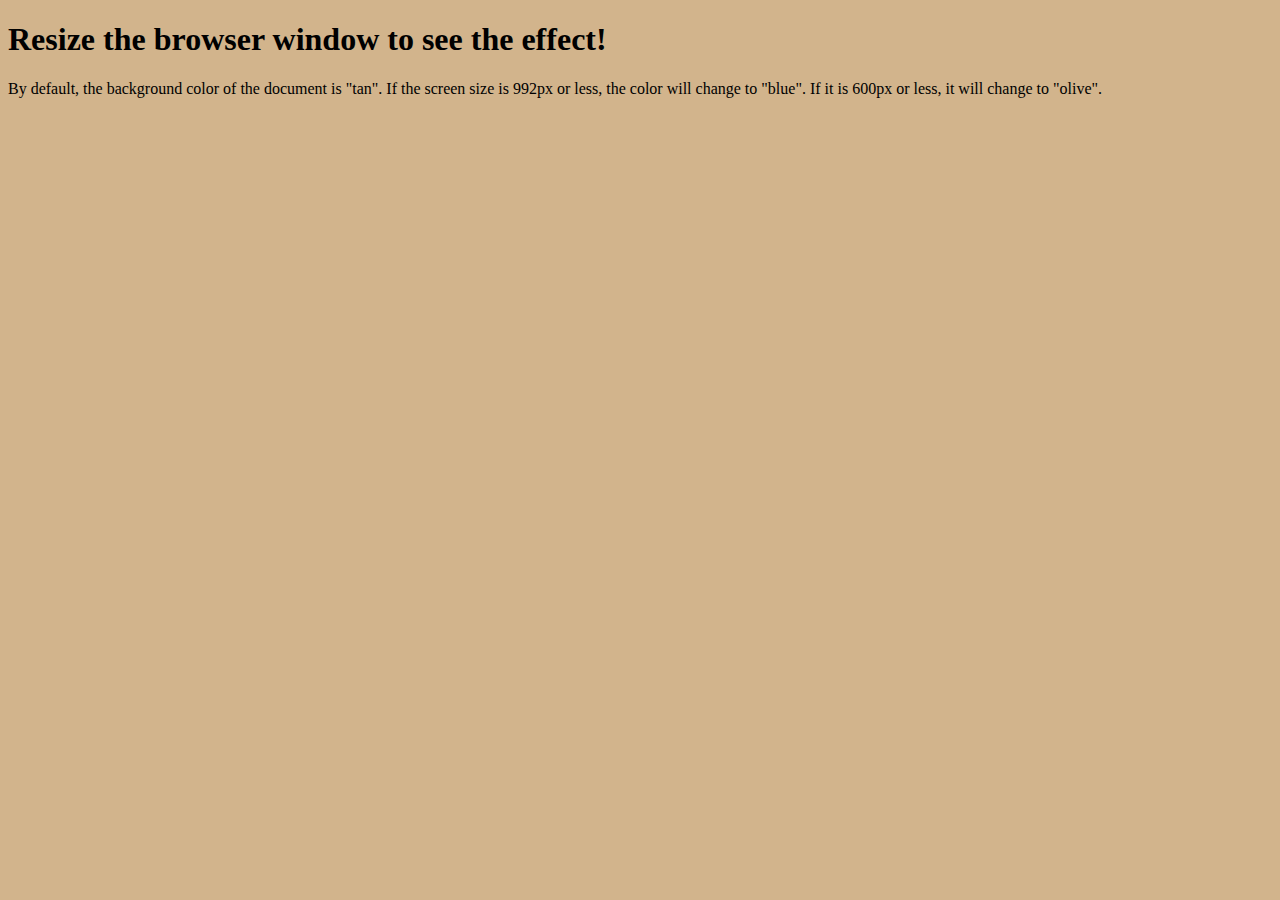
<file: project0/test.html>
<!DOCTYPE html>
<html>
<head>
<style>
body {
  background-color: tan;
  color: black;
}

/* On screens that are 992px wide or less, the background color is blue */
@media screen and (max-width: 992px) {
  body {
    background-color: blue;
    color: white;
  }
}

/* On screens that are 600px wide or less, the background color is olive */
@media screen and (max-width: 600px) {
  body {
    background-color: olive;
    color: white;
  }
}
</style>
</head>
<body>

<h1>Resize the browser window to see the effect!</h1>
<p>By default, the background color of the document is "tan". If the screen size is 992px or less, the color will change to "blue". If it is 600px or less, it will change to "olive".</p>

</body>
</html>
</file>
